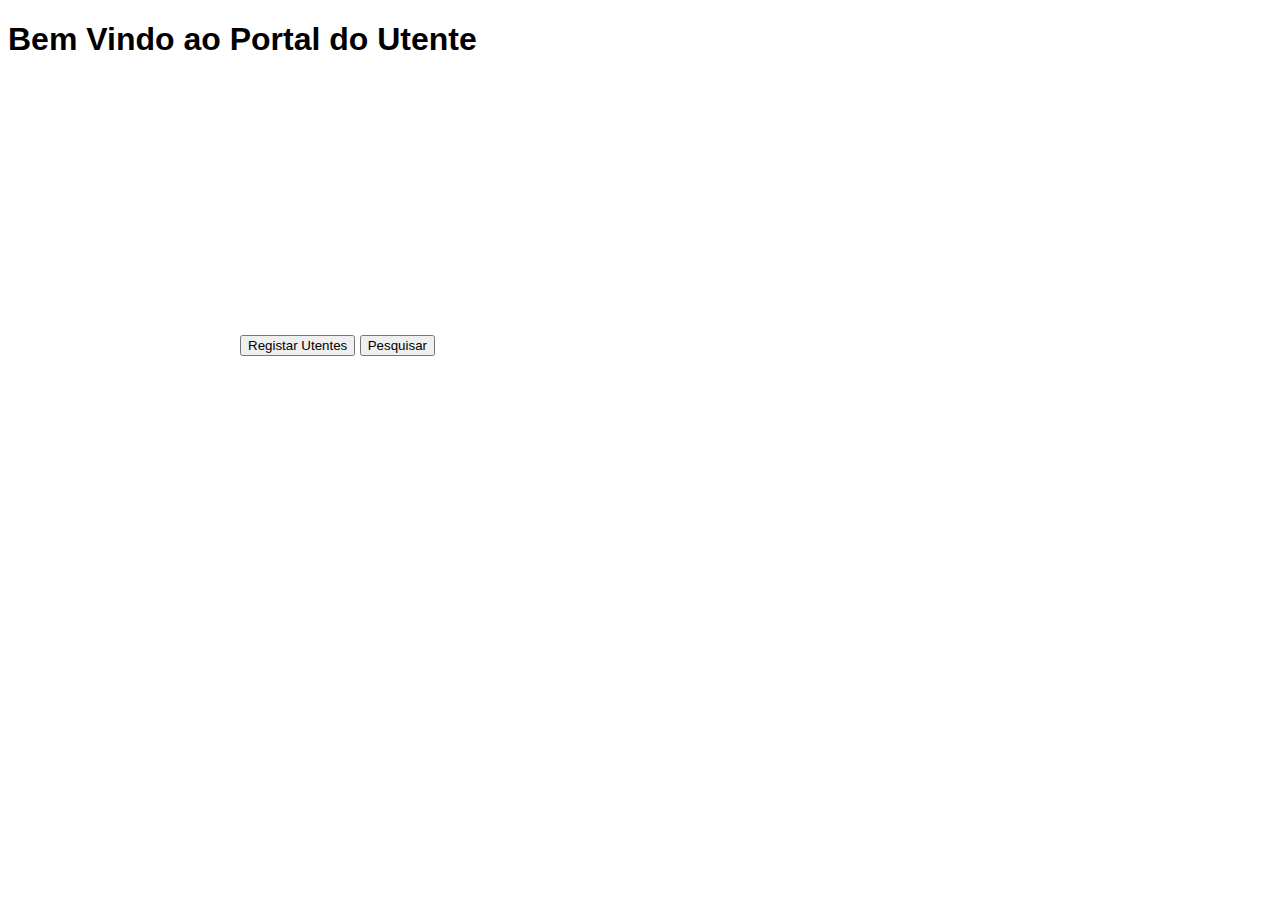
<file: resources/public/index.html>
<!DOCTYPE html>
<html>
  <head>
    <meta charset="utf-8">
    <meta name="viewport" content="width=device-width, initial-scale=1">
    <title>Web Test</title>
    <link rel="stylesheet" href="css/style.css">
    
    <link rel="stylesheet" href="https://maxcdn.bootstrapcdn.com/bootstrap/4.0.0-alpha.6/css/bootstrap.min.css" integrity="sha384-rwoIResjU2yc3z8GV/NPeZWAv56rSmLldC3R/AZzGRnGxQQKnKkoFVhFQhNUwEyJ" crossorigin="anonymous">
    <script data-main="js/app.js" src="lib/require.js"></script>
  </head>
    
  <body>

    <h1>Bem Vindo ao Portal do Utente</h1>
    
    <div id="initial-options" class="buttons"> 
      <button id="newuser" type="button" class="btn btn-primary btn-lg btn-block">Registar Utentes</button> 
      <button id="search" type="button" class="btn btn-secondary btn-lg btn-block">Pesquisar</button>
   </div>
   <div id="content"></div>
  </body>
</html>
</file>
<file: resources/public/css/style.css>
body {
  font-family: "Open Sans", sans-serif;
}

.buttons {
	width:800px;
	position:absolute;
	margin-top:-25px;
	margin-left:-400px;
	top:40%;
	left:50%;
}
</file>
